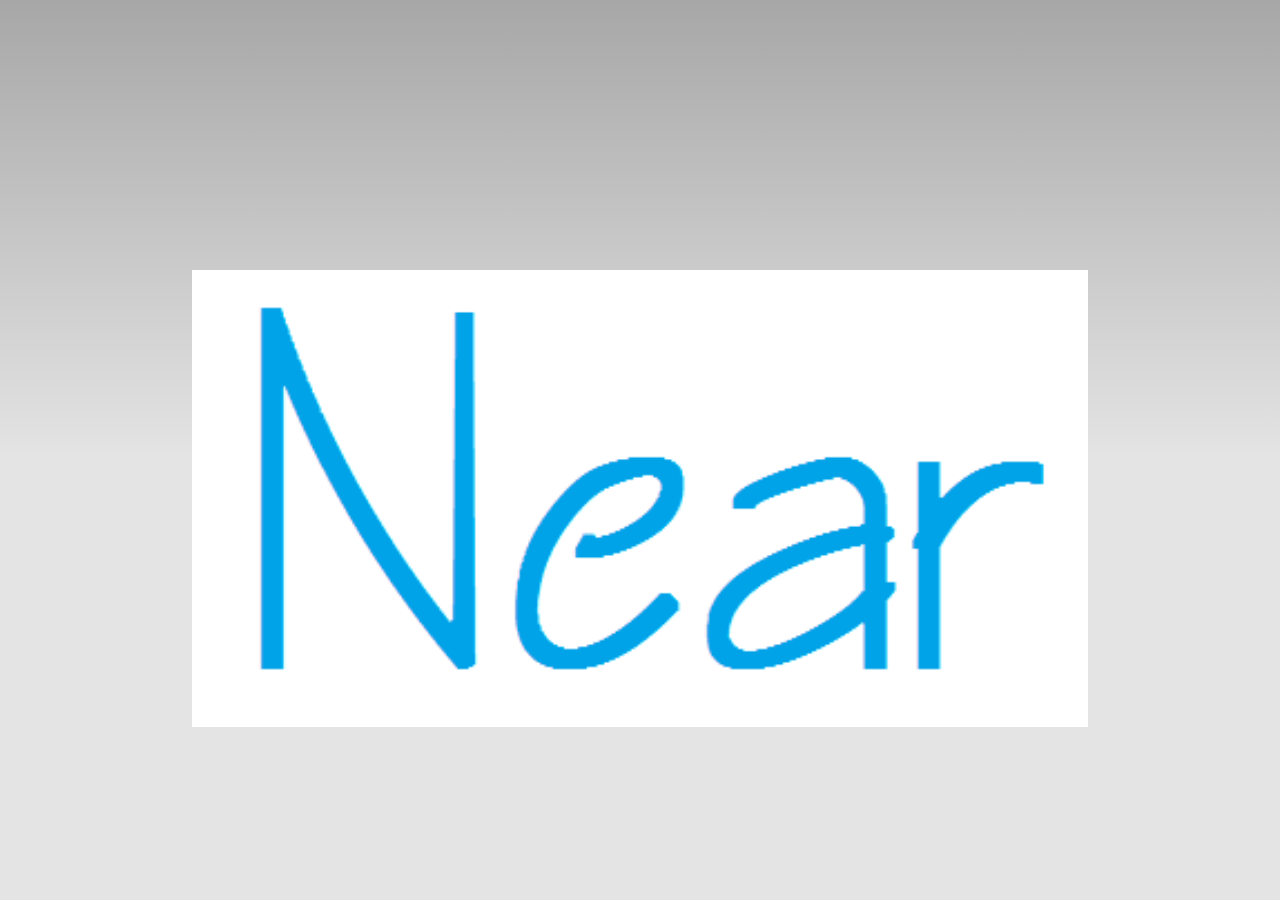
<file: platforms/android/assets/www/index.html>
<!DOCTYPE html>
<!--
    Licensed to the Apache Software Foundation (ASF) under one
    or more contributor license agreements.  See the NOTICE file
    distributed with this work for additional information
    regarding copyright ownership.  The ASF licenses this file
    to you under the Apache License, Version 2.0 (the
    "License"); you may not use this file except in compliance
    with the License.  You may obtain a copy of the License at

    http://www.apache.org/licenses/LICENSE-2.0

    Unless required by applicable law or agreed to in writing,
    software distributed under the License is distributed on an
    "AS IS" BASIS, WITHOUT WARRANTIES OR CONDITIONS OF ANY
     KIND, either express or implied.  See the License for the
    specific language governing permissions and limitations
    under the License.
-->
<html>
    <head>
        <meta charset="utf-8" />
        <meta name="format-detection" content="telephone=no" />
        <!-- WARNING: for iOS 7, remove the width=device-width and height=device-height attributes. See https://issues.apache.org/jira/browse/CB-4323 -->
        <meta name="viewport" content="user-scalable=no, initial-scale=1, maximum-scale=1, minimum-scale=1, width=device-width, height=device-height, target-densitydpi=device-dpi" />
        <link rel="stylesheet" type="text/css" href="css/index.css" />
        <title>title</title>
        <style type="text/css">
            #title{
                width: 70%;
                position: absolute;
                left: 15%;
                top:30%;
            }
            body{
                background-color: white;
            }
        </style>
    </head>
    <body>
       <img id="title" src="title.png">
        <script type="text/javascript">
            window.onload = function(){
                setTimeout(function(){window.location.href = "front/login/login.html";},2500);
            }
           // window.location.href = "front/login/login.html";
        </script>
    </body>
</html>
</file>
<file: platforms/android/assets/www/css/index.css>
/*
 * Licensed to the Apache Software Foundation (ASF) under one
 * or more contributor license agreements.  See the NOTICE file
 * distributed with this work for additional information
 * regarding copyright ownership.  The ASF licenses this file
 * to you under the Apache License, Version 2.0 (the
 * "License"); you may not use this file except in compliance
 * with the License.  You may obtain a copy of the License at
 *
 * http://www.apache.org/licenses/LICENSE-2.0
 *
 * Unless required by applicable law or agreed to in writing,
 * software distributed under the License is distributed on an
 * "AS IS" BASIS, WITHOUT WARRANTIES OR CONDITIONS OF ANY
 * KIND, either express or implied.  See the License for the
 * specific language governing permissions and limitations
 * under the License.
 */
* {
    -webkit-tap-highlight-color: rgba(0,0,0,0); /* make transparent link selection, adjust last value opacity 0 to 1.0 */
}

body {
    -webkit-touch-callout: none;                /* prevent callout to copy image, etc when tap to hold */
    -webkit-text-size-adjust: none;             /* prevent webkit from resizing text to fit */
    -webkit-user-select: none;                  /* prevent copy paste, to allow, change 'none' to 'text' */
    background-color:#E4E4E4;
    background-image:linear-gradient(top, #A7A7A7 0%, #E4E4E4 51%);
    background-image:-webkit-linear-gradient(top, #A7A7A7 0%, #E4E4E4 51%);
    background-image:-ms-linear-gradient(top, #A7A7A7 0%, #E4E4E4 51%);
    background-image:-webkit-gradient(
        linear,
        left top,
        left bottom,
        color-stop(0, #A7A7A7),
        color-stop(0.51, #E4E4E4)
    );
    background-attachment:fixed;
    font-family:'HelveticaNeue-Light', 'HelveticaNeue', Helvetica, Arial, sans-serif;
    font-size:12px;
    height:100%;
    margin:0px;
    padding:0px;
    text-transform:uppercase;
    width:100%;
}

/* Portrait layout (default) */
.app {
    background:url(../img/logo.png) no-repeat center top; /* 170px x 200px */
    position:absolute;             /* position in the center of the screen */
    left:50%;
    top:50%;
    height:50px;                   /* text area height */
    width:225px;                   /* text area width */
    text-align:center;
    padding:180px 0px 0px 0px;     /* image height is 200px (bottom 20px are overlapped with text) */
    margin:-115px 0px 0px -112px;  /* offset vertical: half of image height and text area height */
                                   /* offset horizontal: half of text area width */
}

/* Landscape layout (with min-width) */
@media screen and (min-aspect-ratio: 1/1) and (min-width:400px) {
    .app {
        background-position:left center;
        padding:75px 0px 75px 170px;  /* padding-top + padding-bottom + text area = image height */
        margin:-90px 0px 0px -198px;  /* offset vertical: half of image height */
                                      /* offset horizontal: half of image width and text area width */
    }
}

h1 {
    font-size:24px;
    font-weight:normal;
    margin:0px;
    overflow:visible;
    padding:0px;
    text-align:center;
}

.event {
    border-radius:4px;
    -webkit-border-radius:4px;
    color:#FFFFFF;
    font-size:12px;
    margin:0px 30px;
    padding:2px 0px;
}

.event.listening {
    background-color:#333333;
    display:block;
}

.event.received {
    background-color:#4B946A;
    display:none;
}

@keyframes fade {
    from { opacity: 1.0; }
    50% { opacity: 0.4; }
    to { opacity: 1.0; }
}
 
@-webkit-keyframes fade {
    from { opacity: 1.0; }
    50% { opacity: 0.4; }
    to { opacity: 1.0; }
}
 
.blink {
    animation:fade 3000ms infinite;
    -webkit-animation:fade 3000ms infinite;
}
</file>
